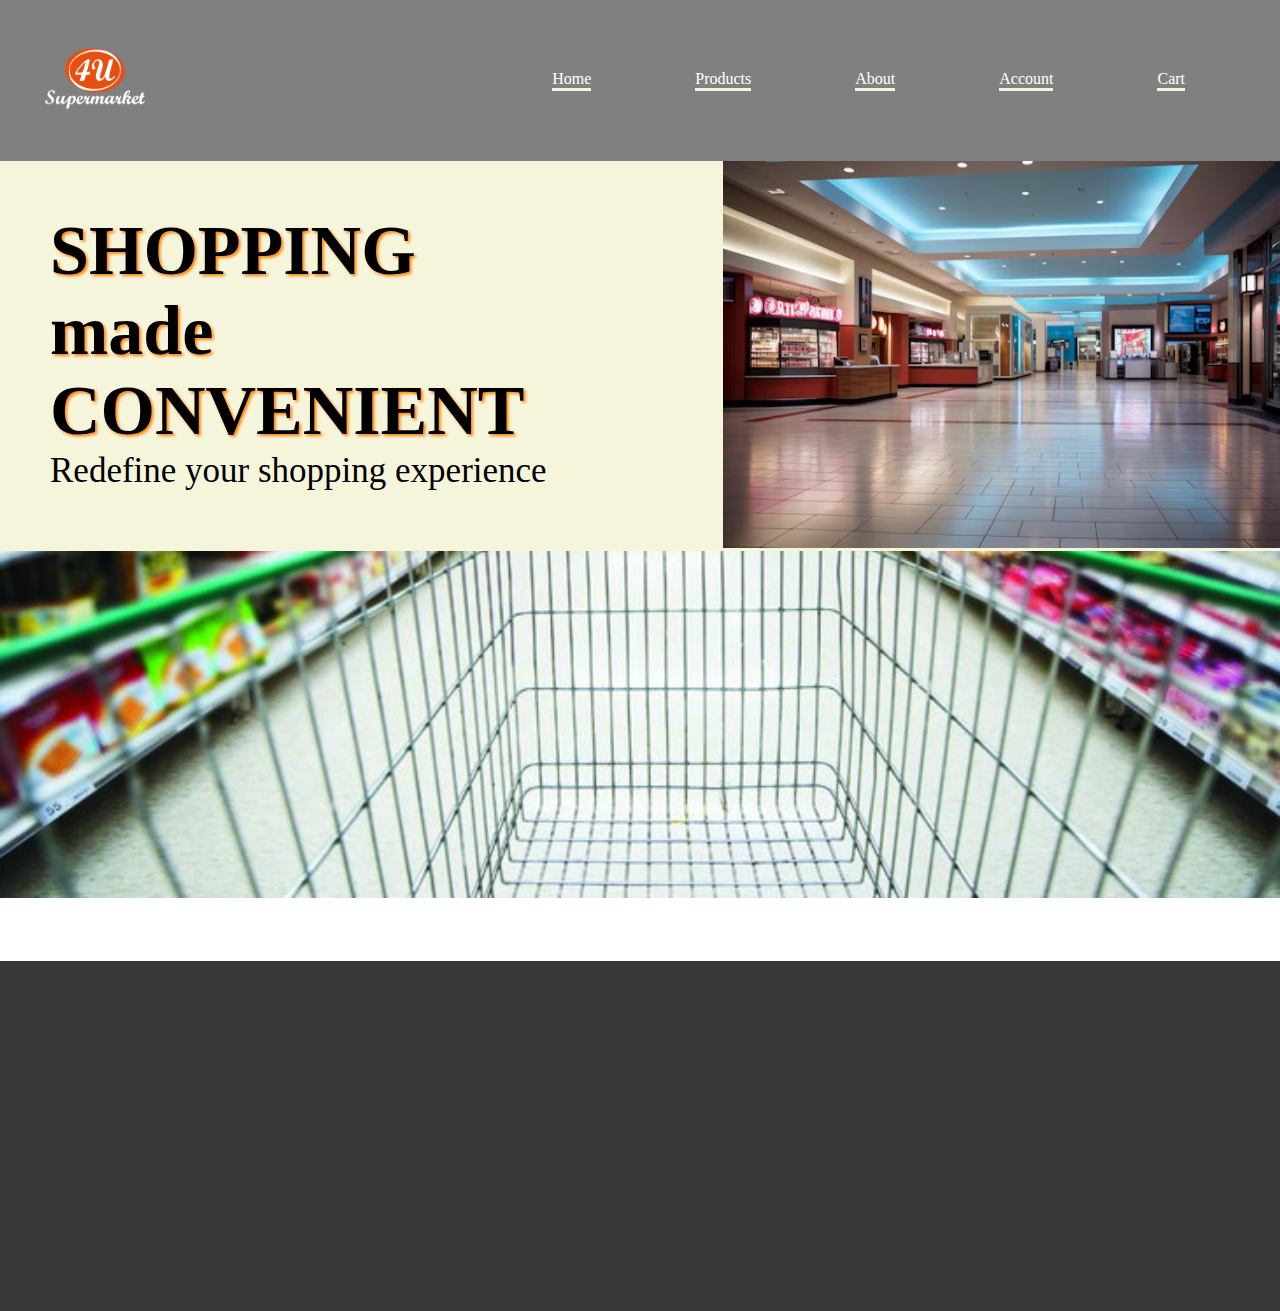
<file: index.html>
<!DOCTYPE html>
<html lang="en">
<head>
    <meta charset="UTF-8">
    <meta name="viewport" content="width=device-width, initial-scale=1.0">
    <title>home</title>
    <link rel="stylesheet" href="styleee.css">
</head>
<body>
    <div class="container0" style="background-color: gray;">
       
        <div class="container1">
       
            <div class="logo">
                <img src="logo.png" alt="logo" width="100px">
            </div>
          
            <nav>
                <ul>
                    <li><a href="index.html">Home</a></li>
                    <li><a href="products.html">Products</a></li>
                    <li><a href="#end">About</a></li>
                    <li><a href="account.html">Account</a></li>
                    <li><a href="checkout cart.html">Cart</a></li>
                    
                </ul>
            </nav>
        
        </div>
        
       </div>



       <div class="place1">

        <div class="sep">

          <!-- <div class="place0"> -->

            <div class="newText">
                <h1>SHOPPING <br><h1>made</h1><h1>CONVENIENT</h1>
                <p>Redefine your shopping experience</p>
            </div>

            <div class="slidd">
                    <img src="mall1.avif" alt="" width="100%">
                        
                    <img src="mall1.avif" style="width:100%">
          
                    <img src="mall2.jpg" style="width:100%">
          
                    <img src="Supermarket.jpeg" style="width:100%">
          
                    <img src="bag1.jpeg" style="width:100%">
          
                    <img src="bag2.jpeg" style="width:100%">
          
                    <img src="bag2.jpeg" style="width:100%">
          
                    <img src="bag2.jpeg" style="width:100%">
          
                     <img src="bag2.jpeg" style="width:100%">
            </div>
          
           
          </div>

        </div>

       </div>

       <div class="footer">

        

       </div>

   
</body>
</html>
</file>
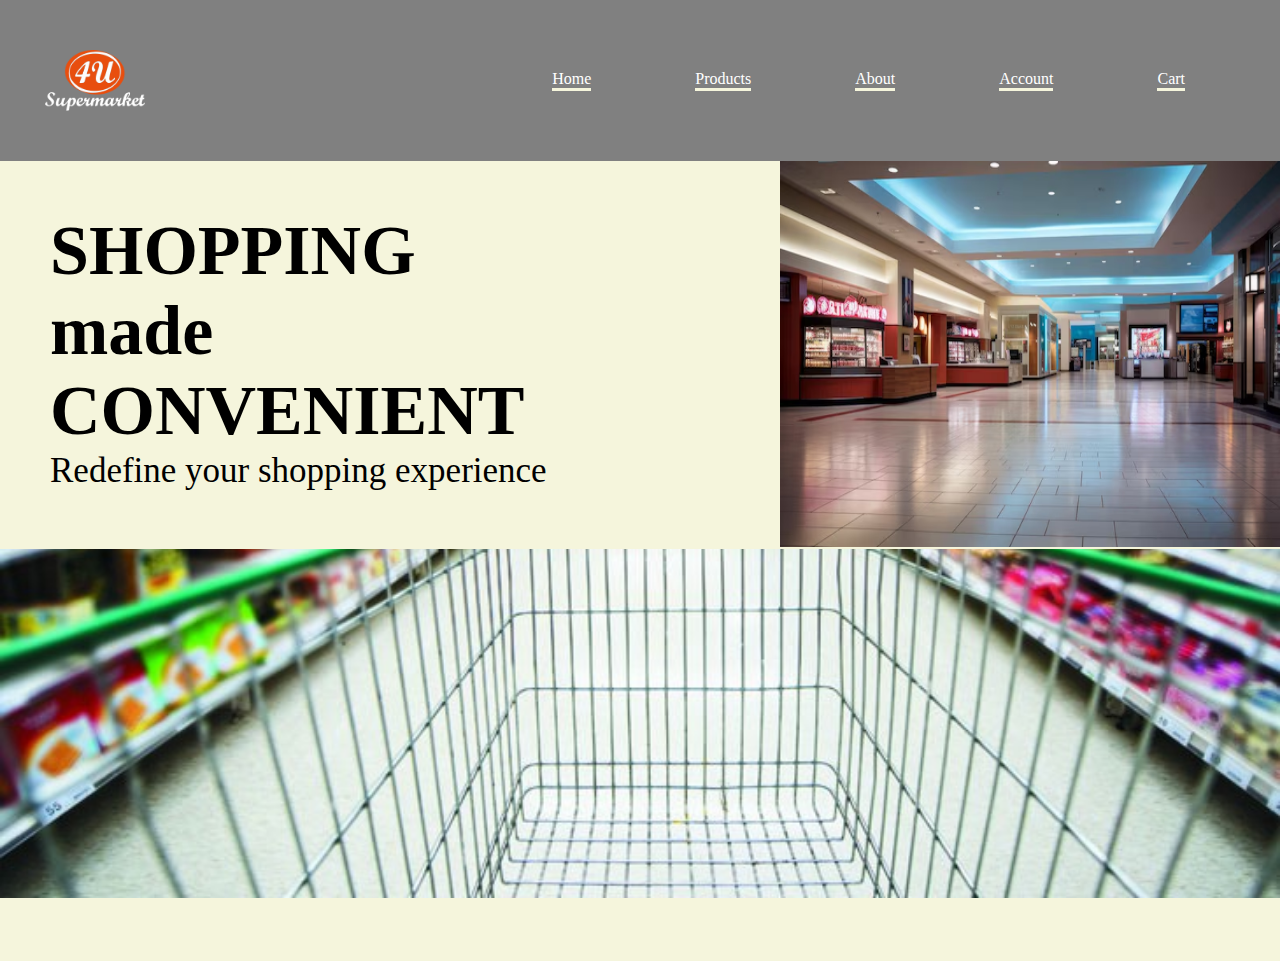
<file: account.html>
<!D<!DOCTYPE html>
<html lang="en">
<head>
    <meta charset="UTF-8">
    <meta name="viewport" content="width=device-width, initial-scale=1.0">
    <title>homepage</title>
    <link rel="stylesheet" href="css.css">
</head>
<body>
    <div class="container0" style="background-color: gray;">
       
        <div class="container1">
       
            <div class="logo">
                <img src="logo.png" alt="logo" width="100px">
            </div>
          
            <nav>
                <ul>
                    <li><a href="home.html">Home</a></li>
                    <li><a href="products.html">Products</a></li>
                    <li><a href="#end">About</a></li>
                    <li><a href="account.html">Account</a></li>
                    <li><a href="checkout cart.html">Cart</a></li>
                    
                </ul>
            </nav>
        
        </div>
        
       </div>


<div class="Sep">

  <div class="place1">


    <div class="place0">
      <div class="newText">
          <h1>SHOPPING <br><h1>made</h1><h1>CONVENIENT</h1>
          <p>Redefine your shopping experience</p>
    
      </div>
      <div class="slidd">
              <img src="mall1.avif" alt="" width="100%" height="386px">
                  <img src="mall1.avif" style="width:100%">
    
                  <img src="mall2.jpg" style="width:100%">
    
                  <img src="Supermarket.jpeg" style="width:100%">
    
                  <img src="bag1.jpeg" style="width:100%">
    
                  <img src="bag2.jpeg" style="width:100%">
    
                  <img src="bag2.jpeg" style="width:100%">
    
                  <img src="bag2.jpeg" style="width:100%">
    
                  <img src="bag2.jpeg" style="width:100%">
      </div>
    
     
    </div>
    
  </div>

</div>
   
</body>
</html>
</file>
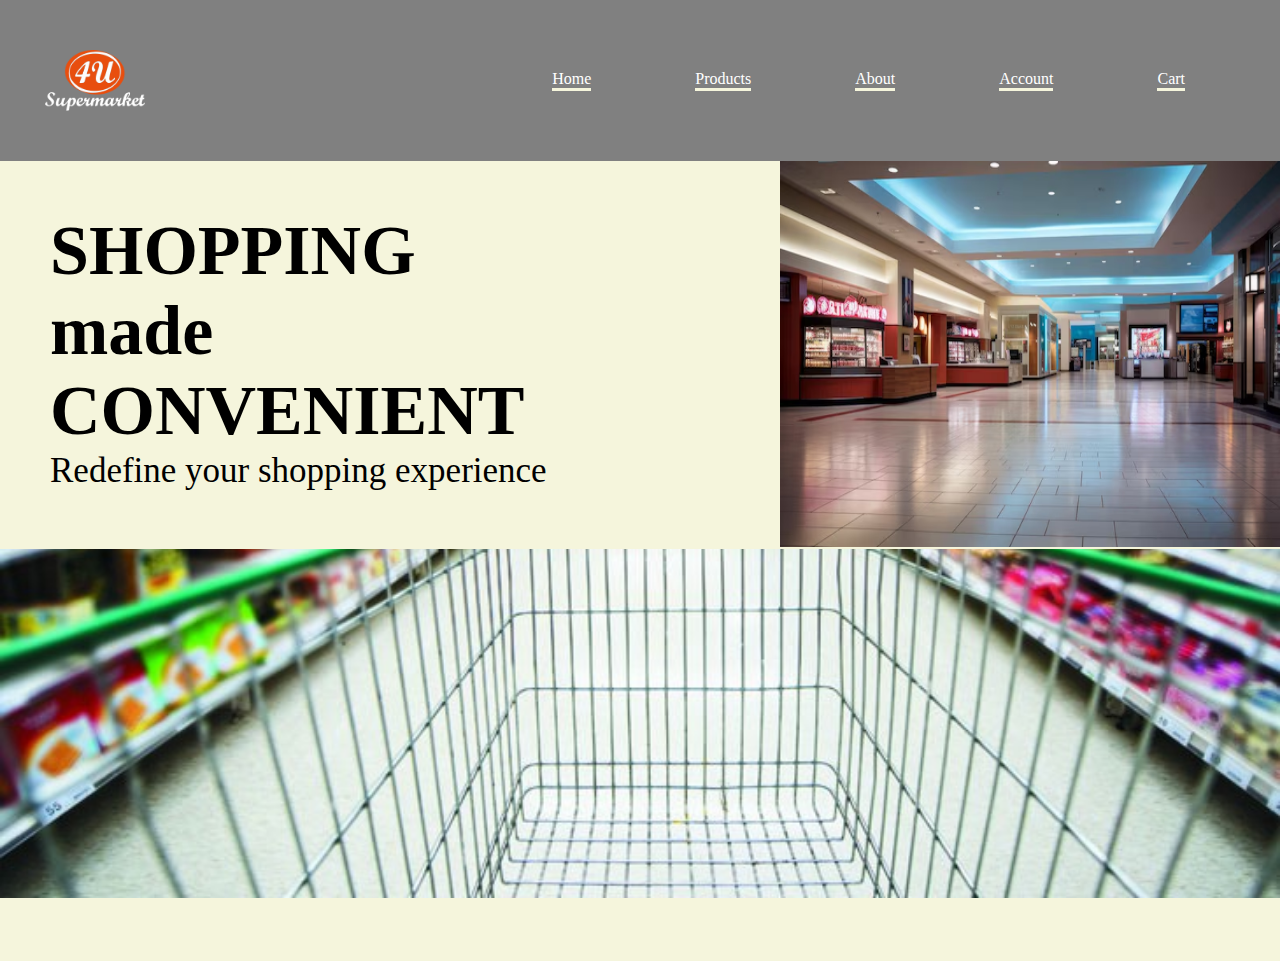
<file: checkout cart.html>
<!D<!DOCTYPE html>
<html lang="en">
<head>
    <meta charset="UTF-8">
    <meta name="viewport" content="width=device-width, initial-scale=1.0">
    <title>homepage3</title>
    <link rel="stylesheet" href="css.css">
</head>
<body>
    <div class="container0" style="background-color: gray;">
       
        <div class="container1">
       
            <div class="logo">
                <img src="logo.png" alt="logo" width="100px">
            </div>
          
            <nav>
                <ul>
                    <li><a href="home.html">Home</a></li>
                    <li><a href="products.html">Products</a></li>
                    <li><a href="#end">About</a></li>
                    <li><a href="account.html">Account</a></li>
                    <li><a href="checkout cart.html">Cart</a></li>
                    
                </ul>
            </nav>
        
        </div>
        
       </div>


<div class="Sep">

  <div class="place1">


    <div class="place0">
      <div class="newText">
          <h1>SHOPPING <br><h1>made</h1><h1>CONVENIENT</h1>
          <p>Redefine your shopping experience</p>
    
      </div>
      <div class="slidd">
              <img src="mall1.avif" alt="" width="100%" height="386px">
                  <img src="mall1.avif" style="width:100%">
    
                  <img src="mall2.jpg" style="width:100%">
    
                  <img src="Supermarket.jpeg" style="width:100%">
    
                  <img src="bag1.jpeg" style="width:100%">
    
                  <img src="bag2.jpeg" style="width:100%">
    
                  <img src="bag2.jpeg" style="width:100%">
    
                  <img src="bag2.jpeg" style="width:100%">
    
                  <img src="bag2.jpeg" style="width:100%">
      </div>
    
     
    </div>
    
  </div>

</div>
   
</body>
</html>
</file>
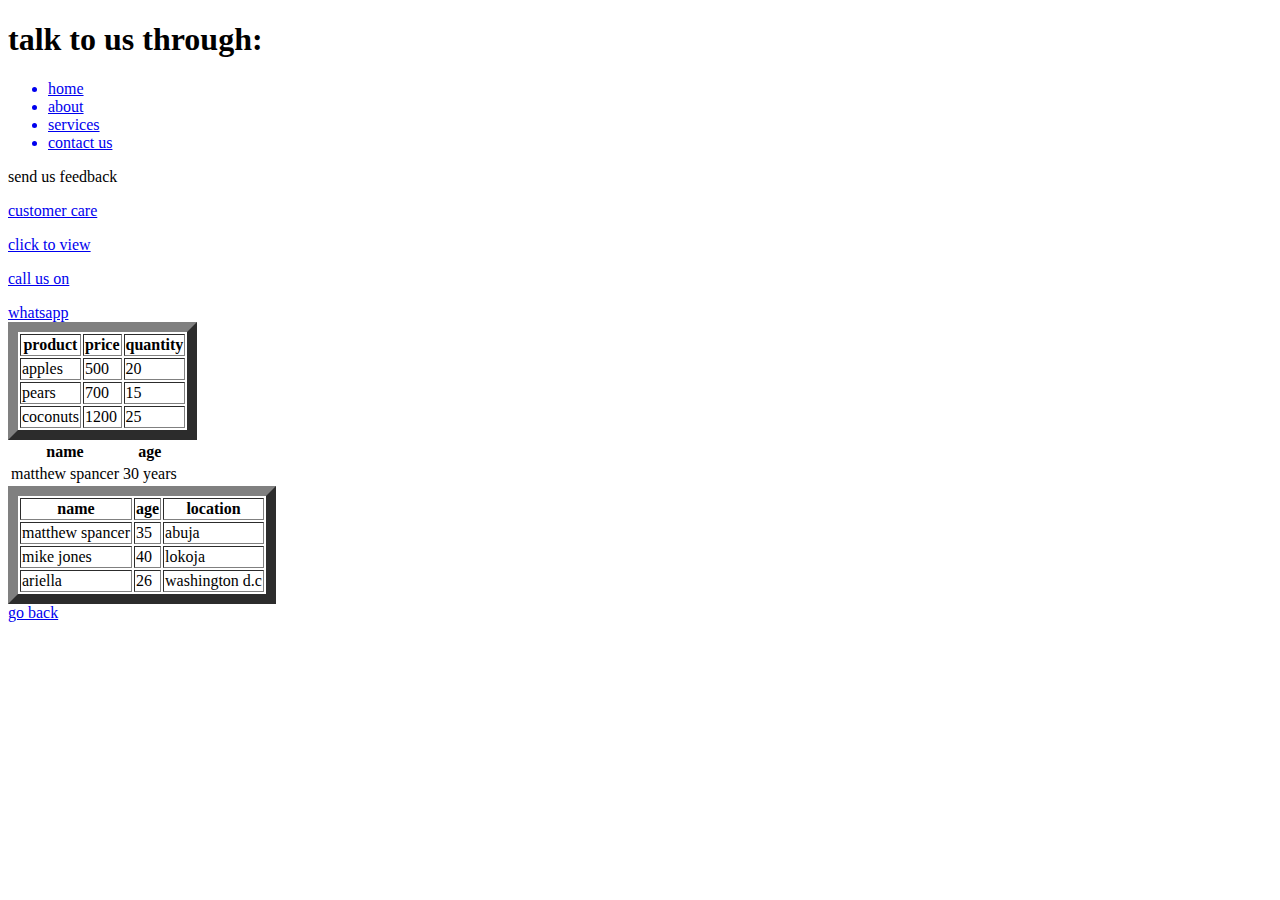
<file: contact us.html>
<!DOCTYPE html>
<html lang="en">
<head>
    <meta charset="UTF-8">
    <meta name="viewport" content="width=device-width, initial-scale=1.0">
    <title>contact us</title>
</head>
<body>
    <h1> talk to us through:</h1>
    <ul>
        <a href="home.html"><li>home</li></a>
        <a href="about.html"><li>about</li></a>
        <a href="services.html"><li>services</li></a>
        <a href="contact us.html"><li>contact us</li></a>
    </ul>
    <p>send us feedback</p>
    <a href="mailto:keyumatt@gmail.com">customer care</a>
    <div></p><a href="school.pdf">click to view</a> </div>
   <p> <a href="tel:09015833194">call us on</a> </p>
   <div><a href="https://wa.me/9015833194">whatsapp</a></div>
 <table border="10px black"> 
    <tr>
        <th>product</th>
        <th>price</th>
        <th>quantity</th>
    </tr>
    <tr>
        <td>apples</td>
        <td>500</td>
        <td>20</td>
    </tr>
    <tr>
        <td>pears</td>
        <td>700</td>
        <td>15</td>
    </tr>
    <tr>
        <td>coconuts</td>
        <td>1200</td>
        <td>25</td>
    </tr>
 </table>
 <table>
    <tr>
        <th colspan="2">name</th>
        <th>age</th>
    </tr>
    <tr>
        <td colspan="2">matthew spancer</td>
        <td>30 years</td>
    </tr>
 </table>
 <table border="10pc pink">
    <tr>
    <th>name</th>
    <th>age</th>
    <th>location</th>
    </tr>
    <tr>
        <td>matthew spancer</td>
        <td>35</td>
        <td>abuja</td>
    </tr>
    <tr>
        <td>mike jones</td>
        <td>40</td>
        <td>lokoja</td>
    </tr>
    <tr>
        <td>ariella</td>
        <td>26</td>
        <td>washington d.c</td>
    </tr>
 </table>
</body>
</html>
<a href="HTML Tags, Lists, Links, and Tables.html">go back</a>
</file>
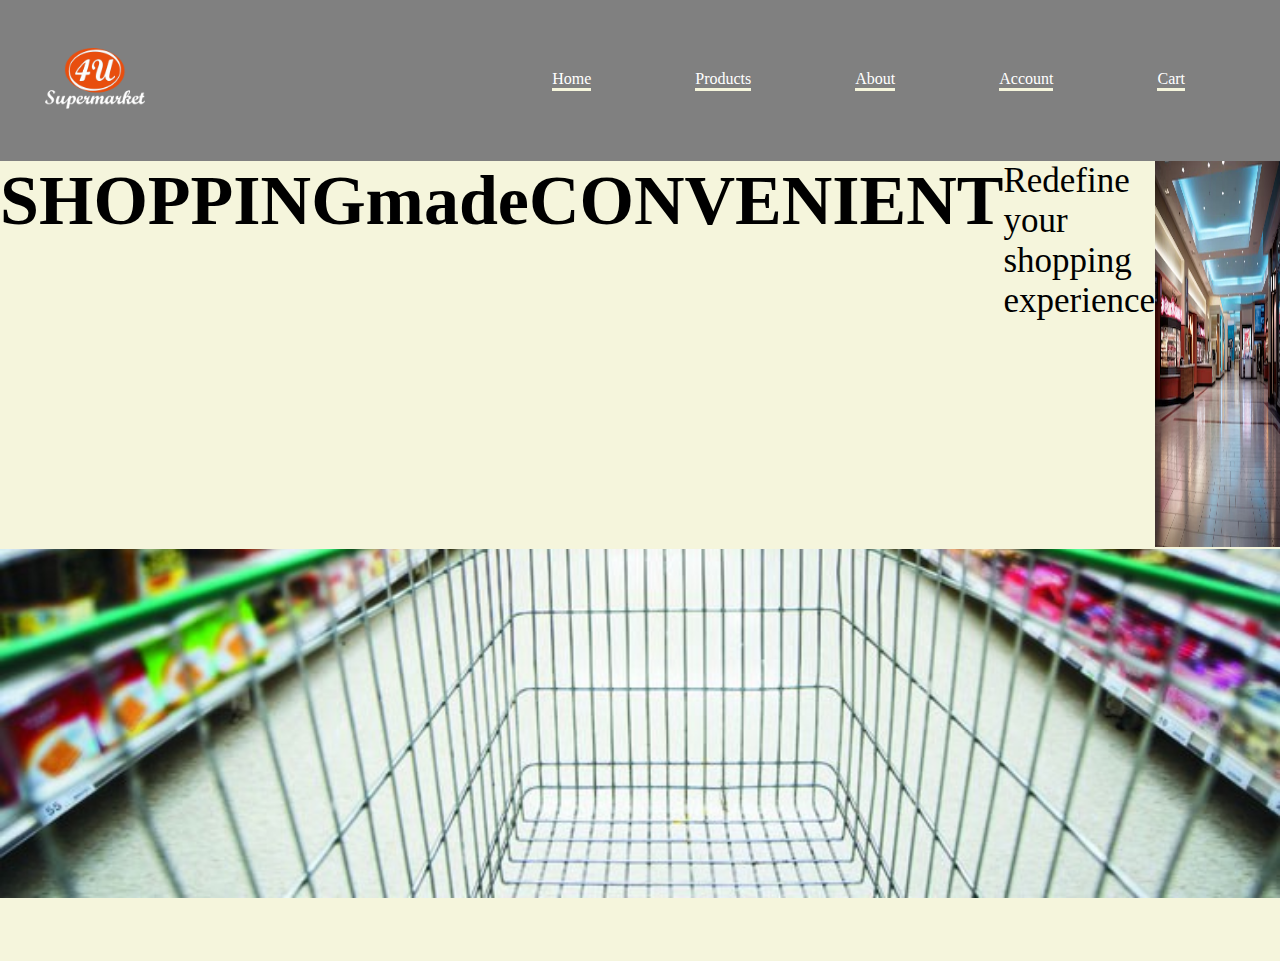
<file: experiment.html>
<!DOCTYPE html>
<html lang="en">
<head>
    <meta charset="UTF-8">
    <meta name="viewport" content="width=device-width, initial-scale=1.0">
    <title>ge</title>
    <link rel="stylesheet" href="css.css">
</head>
<body>
    <div class="container0" style="background-color: gray;">
       
        <div class="container1">
       
            <div class="logo">
                <img src="logo.png" alt="logo" width="100px">
            </div>
          
            <nav>
                <ul>
                    <li><a href="home.html">Home</a></li>
                    <li><a href="products.html">Products</a></li>
                    <li><a href="#end">About</a></li>
                    <li><a href="account.html">Account</a></li>
                    <li><a href="checkout cart.html">Cart</a></li>
                    
                </ul>
            </nav>
        
        </div>
        
       </div>


<div class="place1 ">


<div class="place0">
    <!-- <div class="newText"> -->
        <h1>SHOPPING <br><h1>made</h1><h1>CONVENIENT</h1>
        <p>Redefine your shopping experience</p>

    <!-- </div> -->
    <div class="slidd">
            <img src="mall1.avif" alt="" width="100%" height="386px">
                <img src="mall1.avif" style="width:100%">

                <img src="mall2.jpg" style="width:100%">

                <img src="Supermarket.jpeg" style="width:100%">

                <img src="bag1.jpeg" style="width:100%">

                <img src="bag2.jpeg" style="width:100%">

                <img src="bag2.jpeg" style="width:100%">

                <img src="bag2.jpeg" style="width:100%">

                <img src="bag2.jpeg" style="width:100%">
    </div>

   
</div>
   
</body>
</html>
</file>
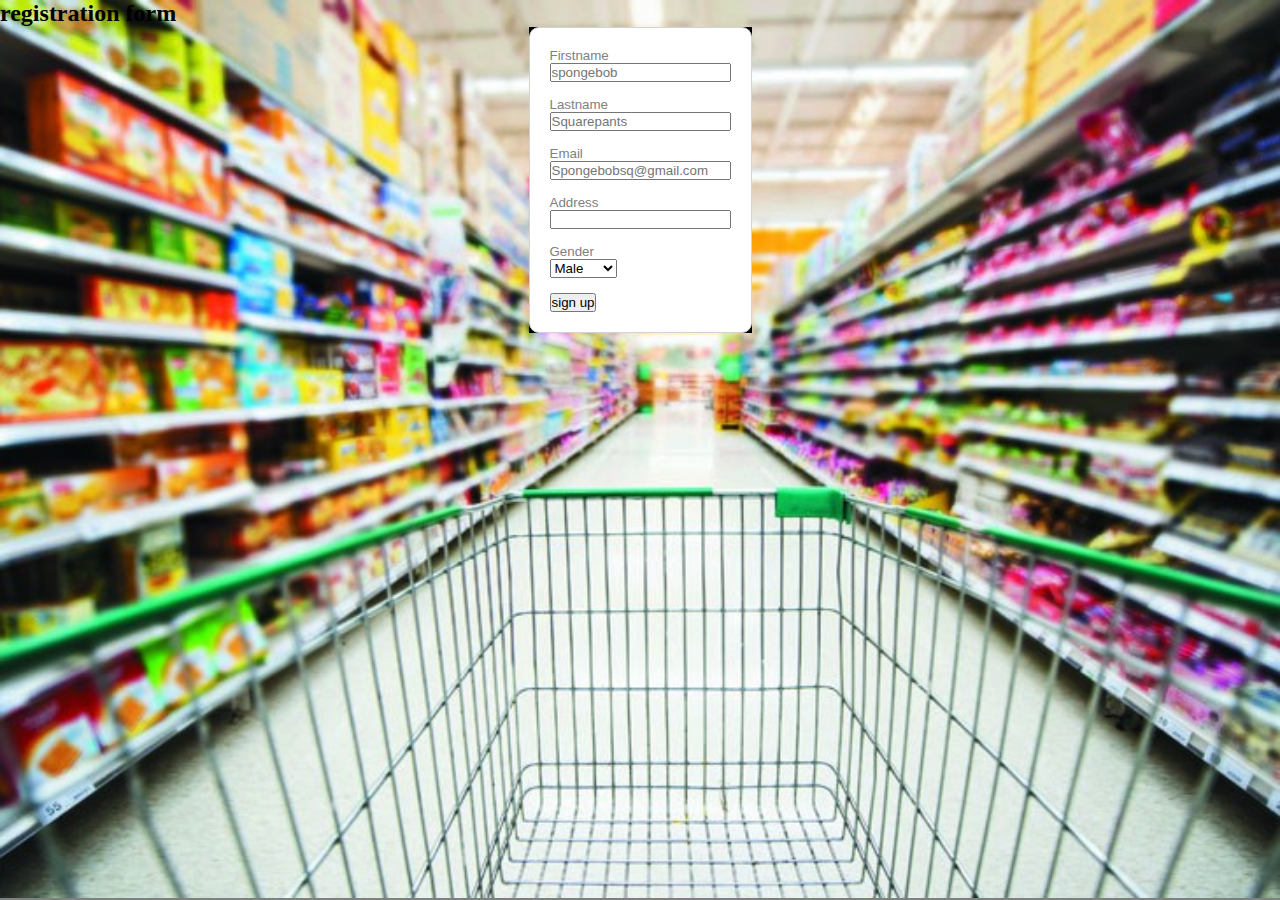
<file: forms.html>
<!DOCTYPE html>
<html lang="en">
<head>
    <meta charset="UTF-8">
    <meta name="viewport" content="width=device-width, initial-scale=1.0">
    <title>registration form</title>
    <link rel="stylesheet" href="login.css">
    <link rel="shortcut icon" href="Supermarket.jpeg" type="image/x-icon">
</head> <h2>registration form</h2>
<body style="background-color: gray;"> 
   
    <div class="container0">

        <div class="container1">

            <div class="bucko"> 
            
                <form action="" class="form 1">
                <div> <label for="Fname">Firstname</label> 
                    <br>
                  <input type="text" id="Fname" name="Fname" placeholder="spongebob" required> </div>
                 
          <br>
          
                 <div> <label for="Lname">Lastname</label>
                    <br>
                  <input type="text" id="Lname" name="Lname" placeholder="Squarepants" required> </div>
          <br>
          <div>
              <label for="email">Email</label>
              <br>
              <input type="Email" id="Email" name="Email" placeholder="Spongebobsq@gmail.com">
          </div>
          <br>
                 <div> <label for="address">Address</label>
                    <br>
                  <input type="text" id="address" name="address"> </div>
                 
                  <br>
                       
                  <label for="gender">Gender</label>
                  <br>
                  <select name="gender" id="gender">
                      <option value="M">Male</option>
                      <option value="F">Female</option>
                  </select>
          
                  <br><br>
          
           <button>sign up</button>
              </form>
        
            </div>
    
        </div>

    </div>

</body>
</html>
</file>
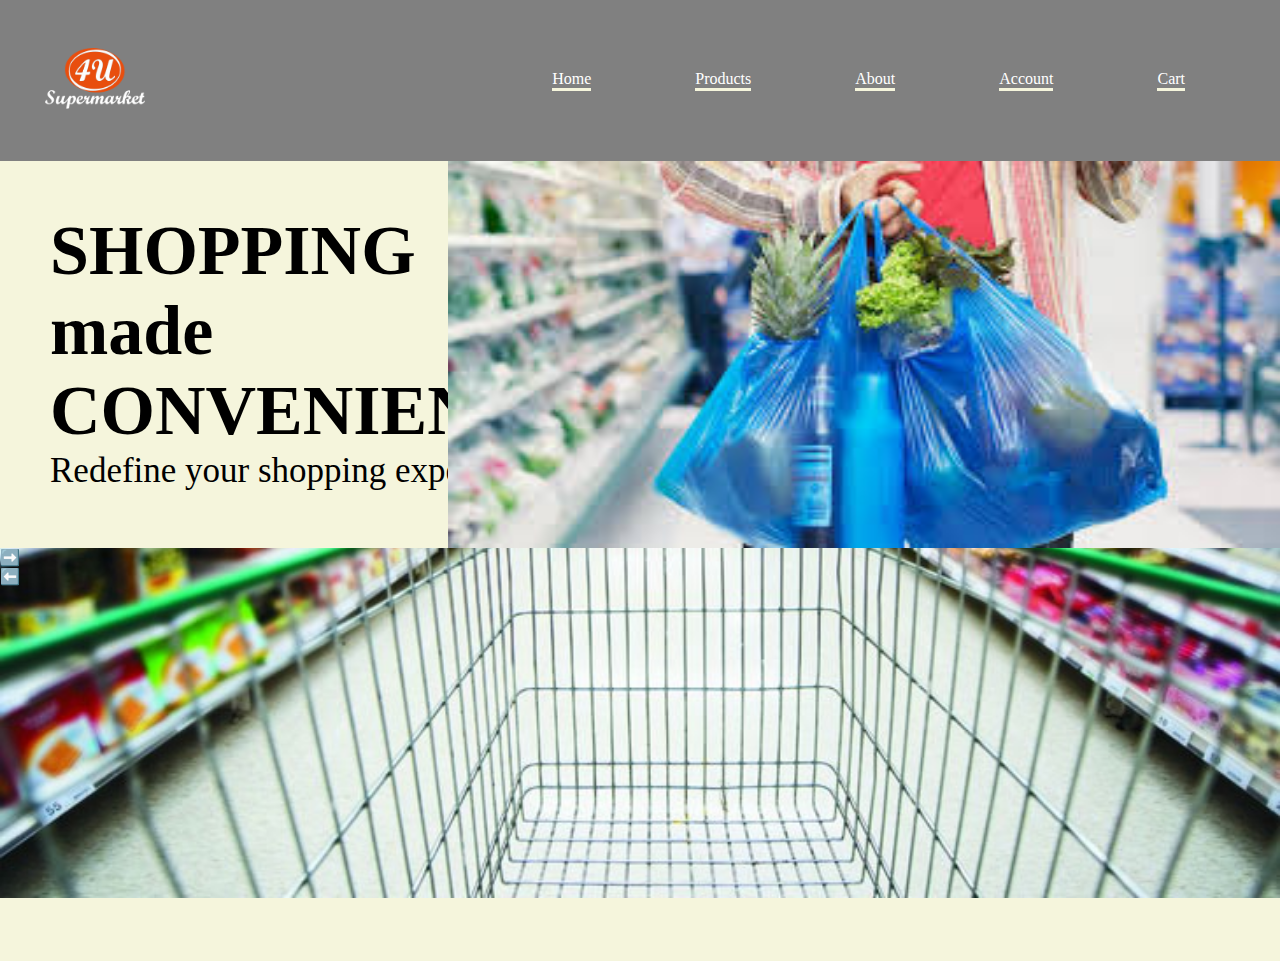
<file: home.html>
<!DOCTYPE html>
<html lang="en">
<head>
    <meta charset="UTF-8">
    <meta name="viewport" content="width=device-width, initial-scale=1.0">
    <title>homepage</title>
    <link rel="stylesheet" href="styles.css">
</head>
<body>
    <div class="container0" style="background-color: gray;">
       
        <div class="container1">
       
            <div class="logo">
                <img src="logo.png" alt="logo" width="100px">
            </div>
          
            <nav>
                <ul>
                    <li><a href="home.html">Home</a></li>
                    <li><a href="products.html">Products</a></li>
                    <li><a href="#end">About</a></li>
                    <li><a href="account.html">Account</a></li>
                    <li><a href="checkout cart.html">Cart</a></li>
                    
                </ul>
            </nav>
        
        </div>
        
       </div>


<div class="place1 ">

    <div class="place0">
        <h1>SHOPPING <br><h1>made</h1><h1>CONVENIENT</h1>
        <p>Redefine your shopping experience</p>

        <div class="slideshow1">
            <img src="mall1.avif" alt="" width="100%" height="386px">
        </div>
        <div class="slideshow1">
                <img src="mall1.avif" style="width:100%">
        </div>

        <div class="slideshow1 fade">
                <img src="mall2.jpg" style="width:100%">
        </div>

        <div class="slideshow1 fade">
                <img src="Supermarket.jpeg" style="width:100%">
        </div>

        <div class="slideshow1 fade">
                <img src="bag1.jpeg" style="width:100%">
        </div>

        <div class="slideshow1 fade">
                <img src="bag2.jpeg" style="width:100%">
        </div>

        <div class="slideshow1 fade">
                <img src="bag2.jpeg" style="width:100%">
        </div>

        <div class="slideshow1 fade">
                <img src="bag2.jpeg" style="width:100%">
        </div>

        <div class="slideshow1 fade">
                <img src="bag2.jpeg" style="width:100%">
        </div>

    </div>
        <div class="background">
            <div class="prev"> <a href="mall2.jpg">➡️</a> 
            </div>
        </div>
        
       
        <div class="">
          <div class="next"> <a href="mall1.avif">⬅️</a> </div>
       </div> 

    </div>
</div>



<a name=></a>
   
</body>
</html>
</file>
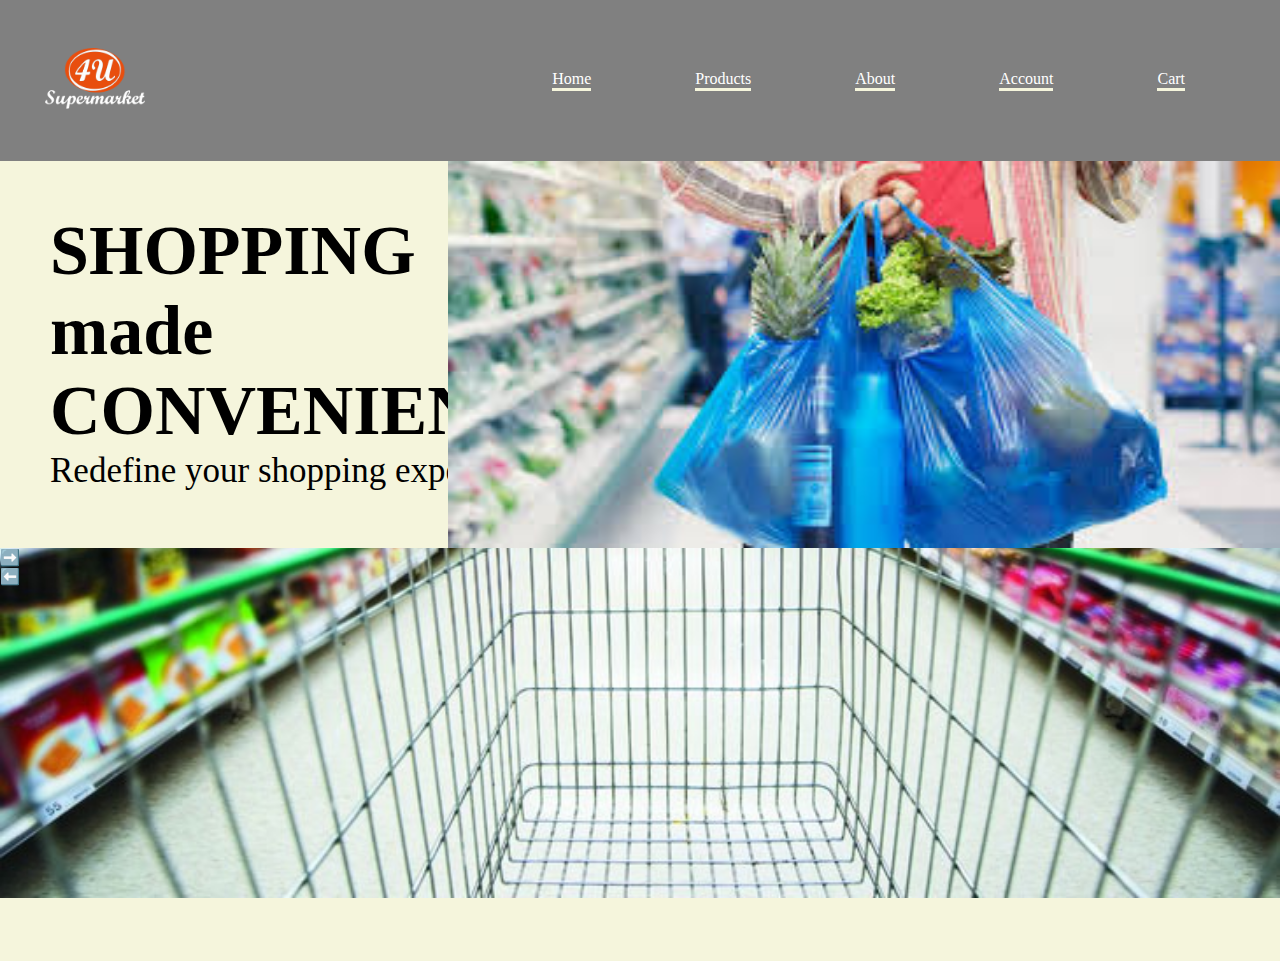
<file: homepagee.html>
<!DOCTYPE html>
<html lang="en">
<head>
    <meta charset="UTF-8">
    <meta name="viewport" content="width=device-width, initial-scale=1.0">
    <title>homepage</title>
    <link rel="stylesheet" href="styles.css">
</head>
<body>
    <div class="container0" style="background-color: gray;">
       
        <div class="container1">
       
            <div class="logo">
                <img src="logo.png" alt="logo" width="100px">
            </div>
          
            <nav>
                <ul>
                    <li><a href="home.html">Home</a></li>
                    <li><a href="products.html">Products</a></li>
                    <li><a href="about.html">About</a></li>
                    <li><a href="account.html">Account</a></li>
                    <li><a href="checkout cart.html">Cart</a></li>
                </ul>
            </nav>
        
        </div>
        
       </div>


<div class="place1 ">

    <div class="place0">
        <h1>SHOPPING <br><h1>made</h1><h1>CONVENIENT</h1>
        <p>Redefine your shopping experience</p>

        <div class="slideshow1">
            <img src="mall1.avif" alt="" width="100%" height="386px">
        </div>
        <div class="slideshow1">
                <img src="mall1.avif" style="width:100%">
        </div>

        <div class="slideshow1 fade">
                <img src="mall2.jpg" style="width:100%">
        </div>

        <div class="slideshow1 fade">
                <img src="Supermarket.jpeg" style="width:100%">
        </div>

        <div class="slideshow1 fade">
                <img src="bag1.jpeg" style="width:100%">
        </div>

        <div class="slideshow1 fade">
                <img src="bag2.jpeg" style="width:100%">
        </div>

        <div class="slideshow1 fade">
                <img src="bag2.jpeg" style="width:100%">
        </div>

        <div class="slideshow1 fade">
                <img src="bag2.jpeg" style="width:100%">
        </div>

        <div class="slideshow1 fade">
                <img src="bag2.jpeg" style="width:100%">
        </div>

    </div>
        <div class="background">
            <div class="prev"> <a href="mall2.jpg">➡️</a> 
            </div>
        </div>
        
       
        <div class="">
          <div class="next"> <a href="mall1.avif">⬅️</a> </div>
       </div> 

    </div>
</div>
   
</body>
</html>
</file>
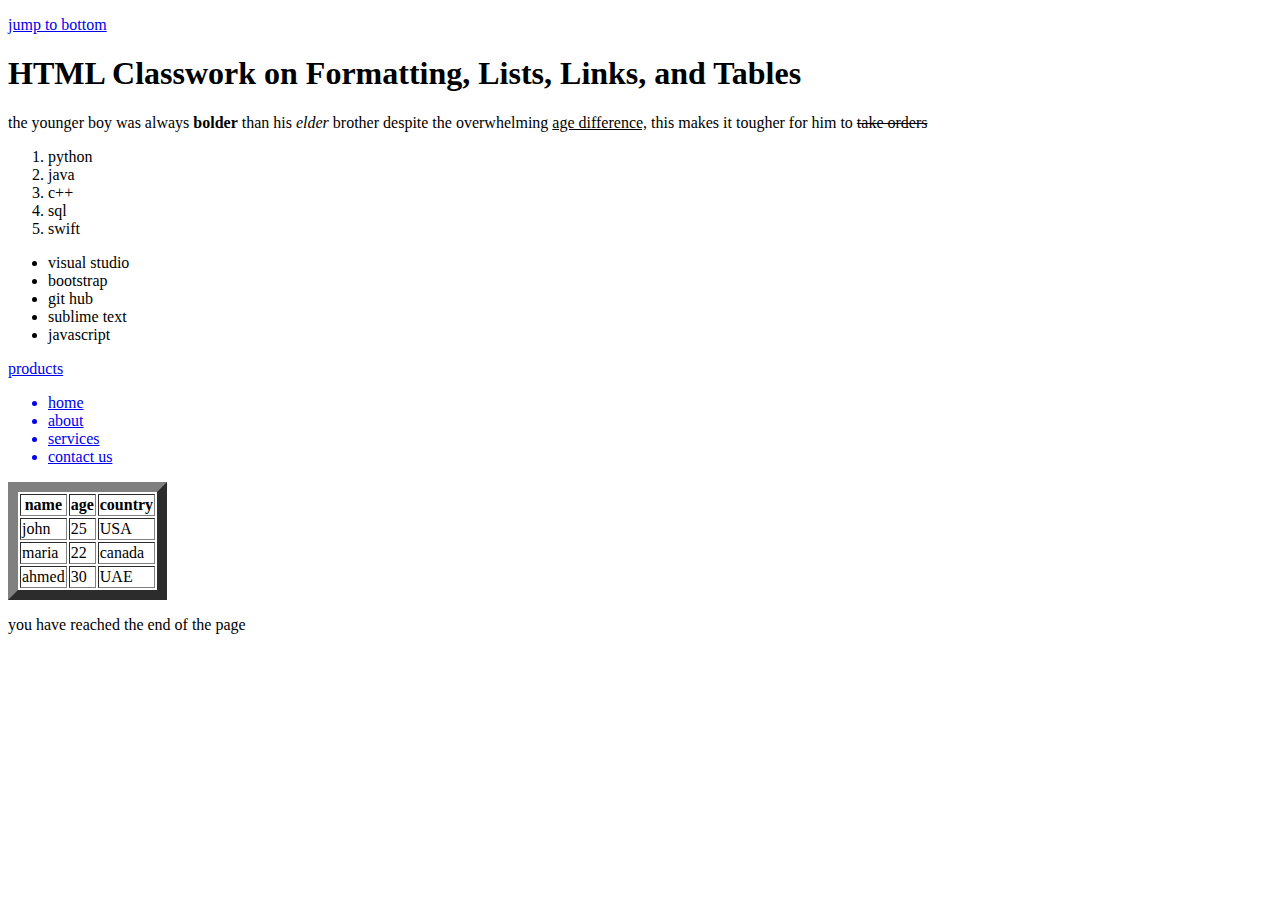
<file: HTML Tags, Lists, Links, and Tables.html>
<!DOCTYPE html>
<html lang="en">
<head>
    <meta charset="UTF-8">
    <meta name="viewport" content="width=device-width, initial-scale=1.0">
    <title>homepage</title>
</head>
    <p><a href="#end">jump to bottom</a></p>
    <h1>HTML Classwork on Formatting, Lists,
        Links, and Tables</h1>
        <p>the younger boy was always <b>bolder</b> than his <i>elder</i> brother despite the overwhelming <u>age difference,</u> this makes it tougher for him to <del>take orders</del> </p>
        <div>
            <ol>
                <li>python</li>
                <li>java</li>
                <li>c++</li>
                <li>sql</li>
                <li>swift</li>
            </ol>
            <ul>
                <li>visual studio</li>
                <li>bootstrap</li>
                <li>git hub</li>
                <li>sublime text</li>
                <li>javascript</li>
            </ul>
        </div>
        <div>
            <a href="products.html">products</a>
        </div>
        <div>
            <ul>
                <a href="home.html"><li>home</li></a>
                <a href="about.html"><li>about</li></a>
                <a href="services.html"><li>services</li></a>
                <a href="contact us.html"><li>contact us</li></a>
            </ul>
        </div>
        <div>
            <table border="10px black">
                <tr>
                    <th>name</th>
                    <th>age</th>
                    <th>country</th>
                </tr>
                <tr>
                    <td>john</td>
                    <td>25</td>
                    <td>USA</td>
                </tr>
                <tr>
                    <td>maria</td>
                    <td>22</td>
                    <td>canada</td>
                </tr>
                <tr>
                    <td>ahmed</td>
                    <td>30</td>
                    <td>UAE</td>
                </tr>
            </table>
        </div>
        <a name="end"></a>
        <p>you have reached the end of the page</p>
</body>
</html>
</file>
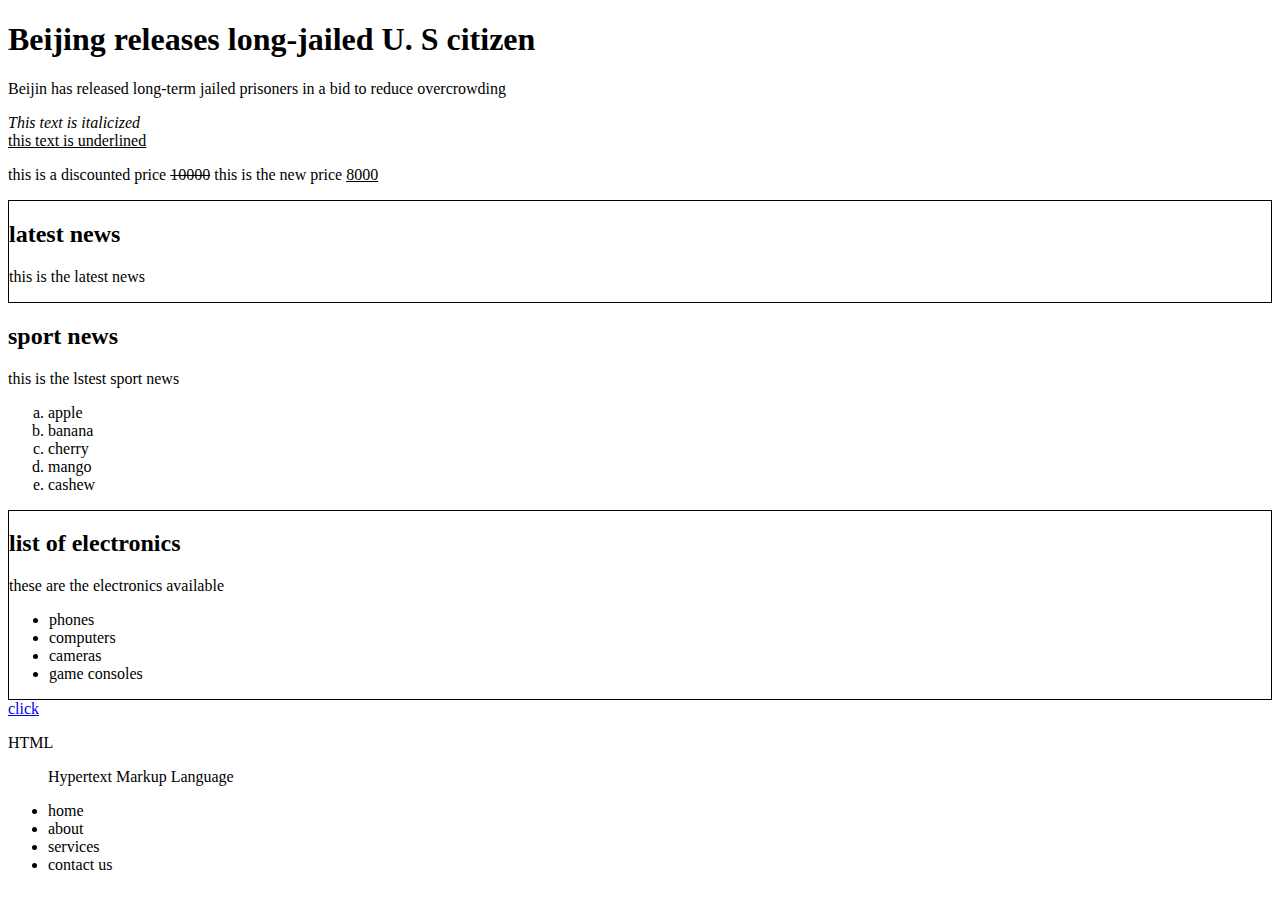
<file: intro.html>
<!-- Web development: process of building websites or web applications, that can be accessed over the internetet -->

<!DOCTYPE html>
<html lang="en">
<head>
    <meta charset="UTF-8">
    <meta name="viewport" content="width=device-width, initial-scale=1.0">
    <title>my website</title>
</head>
<body style="color: black;">
    <h1> Beijing releases long-jailed U. S citizen</h1>
  <p> Beijin has released long-term jailed prisoners in a bid to reduce overcrowding </p> 
  <i> This text is italicized </i><br>
  <u> this text is underlined </u>


  <p>this is a discounted price <del>10000</del> this is the new price <ins>8000</ins></p>
  <div style = " border:1px solid black ">
    <h2> latest news</h2>
    <p>this is the latest news</p>
  </div>
  <div>
    <h2>sport news</h2>
 <p>this is the lstest sport news</p>
</div>
<ol style="list-style-type: lower-alpha;">
    <li>apple</li>
    <li>banana</li>
    <li>cherry</li>
    <li>mango</li>
    <li>cashew</li>
</ol>
<div style="border: 1px solid black ;">
    <h2>list of electronics</h2>
    <p>these are the electronics available</p>
    <ul>
        <li>phones</li>
        <li>computers</li>
        <li>cameras</li>
        <li>game consoles</li>
    </ul>
</div>
<a href="google.com">click</a>
<dl>HTML</dl>
<dd>Hypertext Markup Language</dd>
<ul>
    <li>home</li>
    <li>about</li>
    <li>services</li>
    <li>contact us</li>
</ul>
</body>
</html>
</file>
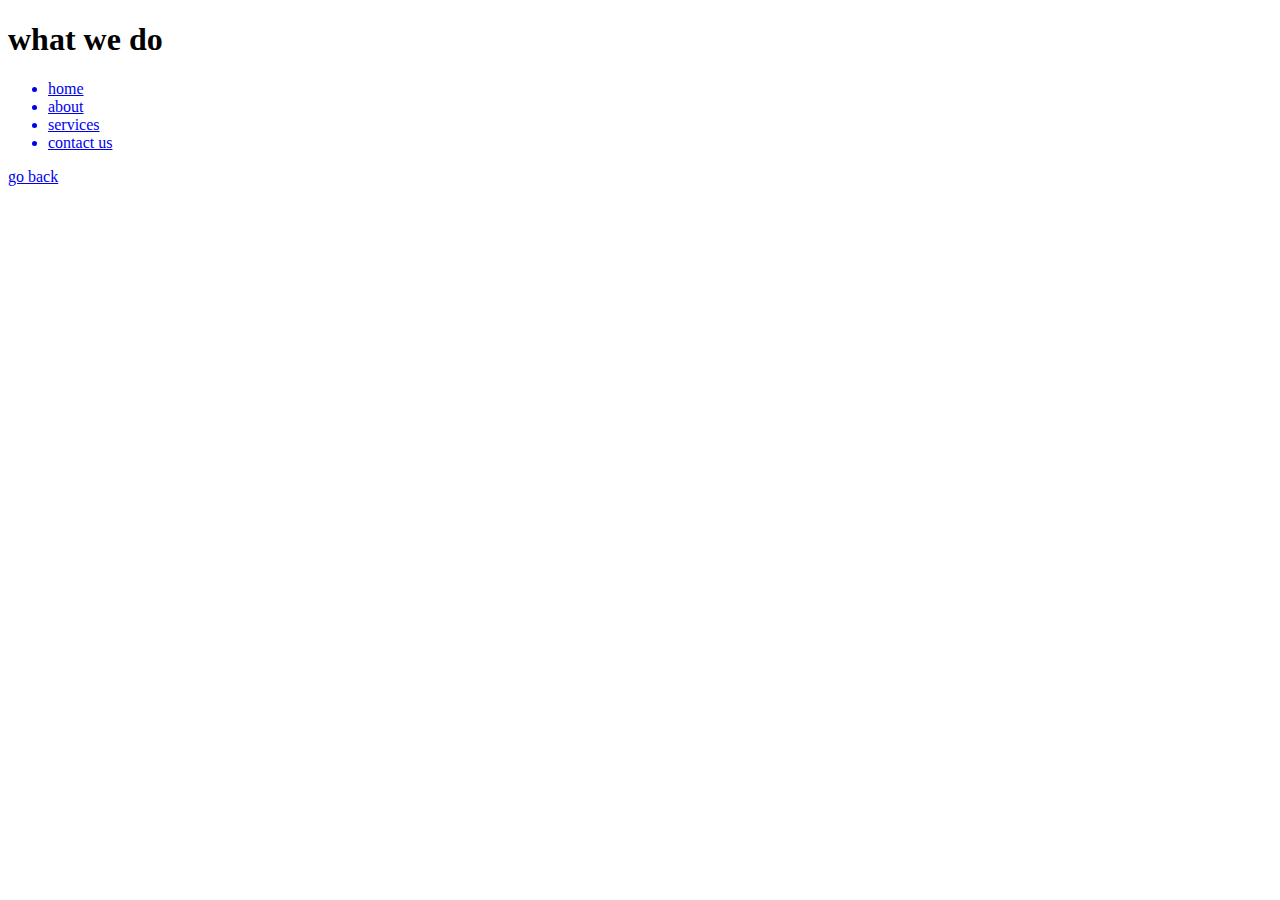
<file: services.html>
<!DOCTYPE html>
<html lang="en">
<head>
    <meta charset="UTF-8">
    <meta name="viewport" content="width=device-width, initial-scale=1.0">
    <title>services</title>
</head>
<body>
    <h1>what we do</h1>

    <ul>
        <a href="home.html"><li>home</li></a>
        <a href="about.html"><li>about</li></a>
        <a href="services.html"><li>services</li></a>
        <a href="contact us.html"><li>contact us</li></a>
    </ul>
    <div>
        <a href="HTML Tags, Lists, Links, and Tables.html">go back</a>
    </div>
</body>
</html>
</file>
<file: styleee.css>
*{
    margin: 0;
    padding: 0;
    box-sizing: border-box;
}

h1{
    color: black;
    text-shadow: 2px 2px 3px rgb(255, 132, 0);
}

p{ 
    color:  black;
}

.container1{
    display: flex;
    align-items: center;
    padding: 20px;
}

nav{
    flex: 1;
    text-align: right;
    
}

nav ul{
     display: inline-block;
    list-style: none;
    
}

nav ul li{ 
    display: inline-block;
    margin: 50px;
    border-bottom: solid beige;
}

a{
    text-decoration: none;
    color: white;
}
a:hover{color: red;}

.container0{
    margin: auto;
    padding-left: 25px;
    padding-right:  25px;
}

.place1{
    /* background-color: beige; */
    height: 800px;
    background-image: url(Supermarket.jpeg);
    background-repeat: no-repeat;
    background-size: 100%;
   background-size: 100%;
   background-attachment: fixed;
}
/* 
.place0{
    font-size: 35px;
    /* background-color: beige; */
    /* display: flex; */
    /* justify-content: space-between; */
    /* width: 100%;
    height: 388px;
} */ 


.slidd{
    display: flex;
    /* max-width: 500px; */
    overflow-x: scroll;
    position: absolute;
    right: 0px;
    width: 43.5%;
    height: 387px;
    
    
}

 .newText{ 
    padding: 50px;
    color: black;
    font-size: 35px;
} 
.sep{
    height: 390px;
    display: flex;
    justify-content: space-between;
    background-color:beige ;
    position: relative;
}
.footer{
    background-color: rgba(32, 32, 32, 0.894);
    width: 100%;
    height: 350px;
}
</file>
<file: css.css>
*{
    margin: 0;
    padding: 0;
    box-sizing: border-box;
}

h1{
    color: black;
}

p{ 
    color:  black;
}

.container1{
    display: flex;
    align-items: center;
    padding: 20px;
}

nav{
    flex: 1;
    text-align: right;
    
}

nav ul{
     display: inline-block;
    list-style: none;
    
}

nav ul li{ 
    display: inline-block;
    margin: 50px;
    border-bottom: solid beige;
}

a{
    text-decoration: none;
    color: white;
}
a:hover{color: red;}

.container0{
    margin: auto;
    padding-left: 25px;
    padding-right:  25px;
}

.place1{
    background-color: beige;
    height: 800px;
    background-image: url(Supermarket.jpeg);
    background-repeat: no-repeat;
    background-size: 100vh;
   background-size: 100vw;
   background-attachment: fixed;
}

.place0{
    color: black;
    /* padding: 50px; */
    font-size: 35px;
    background-color: beige;
    display: flex;
    justify-content: space-between;
    width: 100%;
    height: 388px;
}


.slidd{
    display: flex;
    max-width: 500px;
    overflow-x: scroll;
}

 .newText{ 
    padding: 50px;
}
</file>
<file: login.css>
*{
    padding: 0;
    margin: 0;
    box-sizing: border-box;
}

body{
    background-color: lightgrey;
    background-image: url(Supermarket.jpeg);
    background-repeat: no-repeat;
    background-size:cover;
}
.bucko{
    align-items: center;
    justify-content: center;
   border: solid lightgray;
   border-width: 1px;
    display: flex;
    padding: 20px;
    border-radius:10px;
    font-family:'Segoe UI', Tahoma, Geneva, Verdana, sans-serif;
    text-decoration:solid;
    font-size: smaller;
    background-color: white;
    
}
 .container1{
    width:fit-content;
    margin: auto;
    background-color: black;
 }
.container0{
    color: grey;
}
</file>
<file: styles.css>
*{
    margin: 0;
    padding: 0;
    box-sizing: border-box;
}

h1{
    color: black;
}

p{ 
    color:  black;
}

.container1{
    display: flex;
    align-items: center;
    padding: 20px;
}

nav{
    flex: 1;
    text-align: right;
    
}

nav ul{
     display: inline-block;
    list-style: none;
    
}

nav ul li{ 
    display: inline-block;
    margin: 50px;
    border-bottom: solid beige;
}

a{
    text-decoration: none;
    color: white;
}
a:hover{color: red;}

.container0{
    margin: auto;
    padding-left: 25px;
    padding-right:  25px;
}

.place1{
    background-color: beige;
    height: 800px;
    background-image: url(Supermarket.jpeg);
    background-repeat: no-repeat;
    background-size: 100vh;
   background-size: 100vw;
   background-attachment: fixed;
}

.place0{
    color: black;
    padding: 50px;
    font-size: 35px;
    background-color: beige;
    position: relative;
    height: 387px;
}
.slideshow1{ 
   position: absolute;
   right: 0px;
   top: 0px;
   bottom: 0px;
   width: 65%;
   background-color: black;
   height: 387px;
   display:inline-flex;
   overflow-y: hidden;
}
.slideshow1p{
    position: absolute;
    right: 220px;
    top: 0px;
    bottom:0px
 }
</file>
